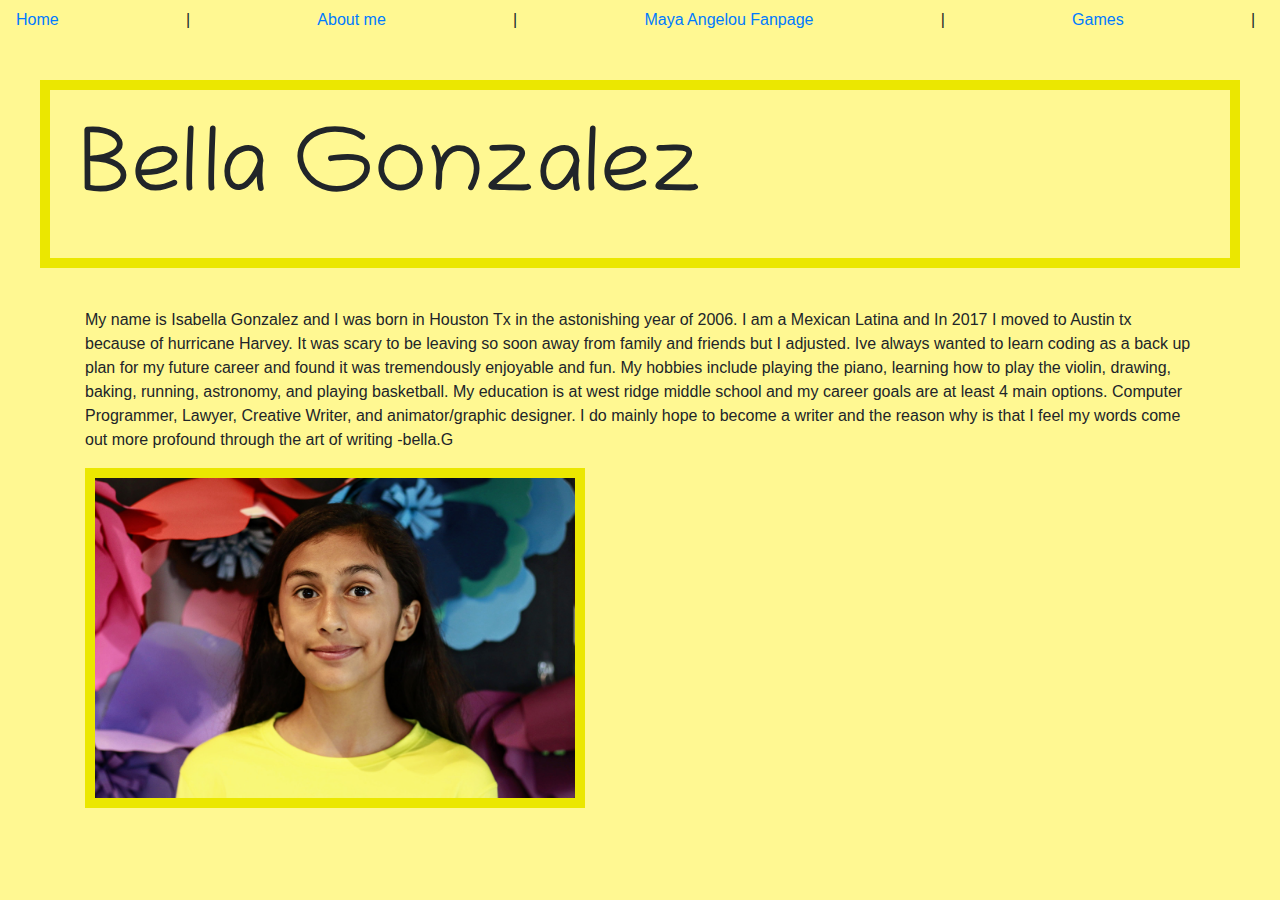
<file: index.html>
<!DOCTYPE html>
<html lang="en">
<head>
    <link href="https://fonts.googleapis.com/css?family=Chilanka&display=swap" rel="stylesheet">
    <link rel="stylesheet" href="https://stackpath.bootstrapcdn.com/bootstrap/4.3.1/css/bootstrap.min.css" integrity="sha384-ggOyR0iXCbMQv3Xipma34MD+dH/1fQ784/j6cY/iJTQUOhcWr7x9JvoRxT2MZw1T" crossorigin="anonymous">
    <link rel="stylesheet" href="./css/main.css"/>
    <meta charset="UTF-8">
    <meta name="viewport" content="width=device-width, initial-scale=1.0">
    <meta http-equiv="X-UA-Compatible" content="ie=edge">
    <title>home</title>
</head>
<body>
    <nav class="navbar">
            <a href="./index.html">Home</a> &nbsp; | &nbsp;
            <a href="./about.html">About me</a> &nbsp; | &nbsp;
            <a href="./fanpage.html">Maya Angelou Fanpage</a> &nbsp; | &nbsp;
            <a href="./game.html">Games</a> &nbsp; | &nbsp;
    </nav>
 
  
    <h1>Bella Gonzalez</h1>
    
    <main class="container">
    <div>

        <p>
        My name is Isabella Gonzalez and I was born in Houston Tx in the astonishing year of 2006. I am a Mexican Latina and In 2017 I moved to Austin tx because of hurricane Harvey. It was scary to be leaving so soon away from family and friends but I adjusted. Ive always wanted to learn coding as a back up plan for my future career and found it was tremendously enjoyable and fun. My hobbies include playing the piano, learning how to play the violin, drawing, baking, running, astronomy, and playing basketball. My education is at west ridge middle school and my career goals are at least 4 main options. Computer Programmer, Lawyer, Creative Writer, and animator/graphic designer. I do mainly hope to become a writer and the reason why is that I feel my words come out more profound through the art of writing -bella.G
        </p> 
        <img src="./imgs/_MG_3907.JPG" alt="picture of isabella"/>
    </div>
</main>
</body>
</html>
</file>
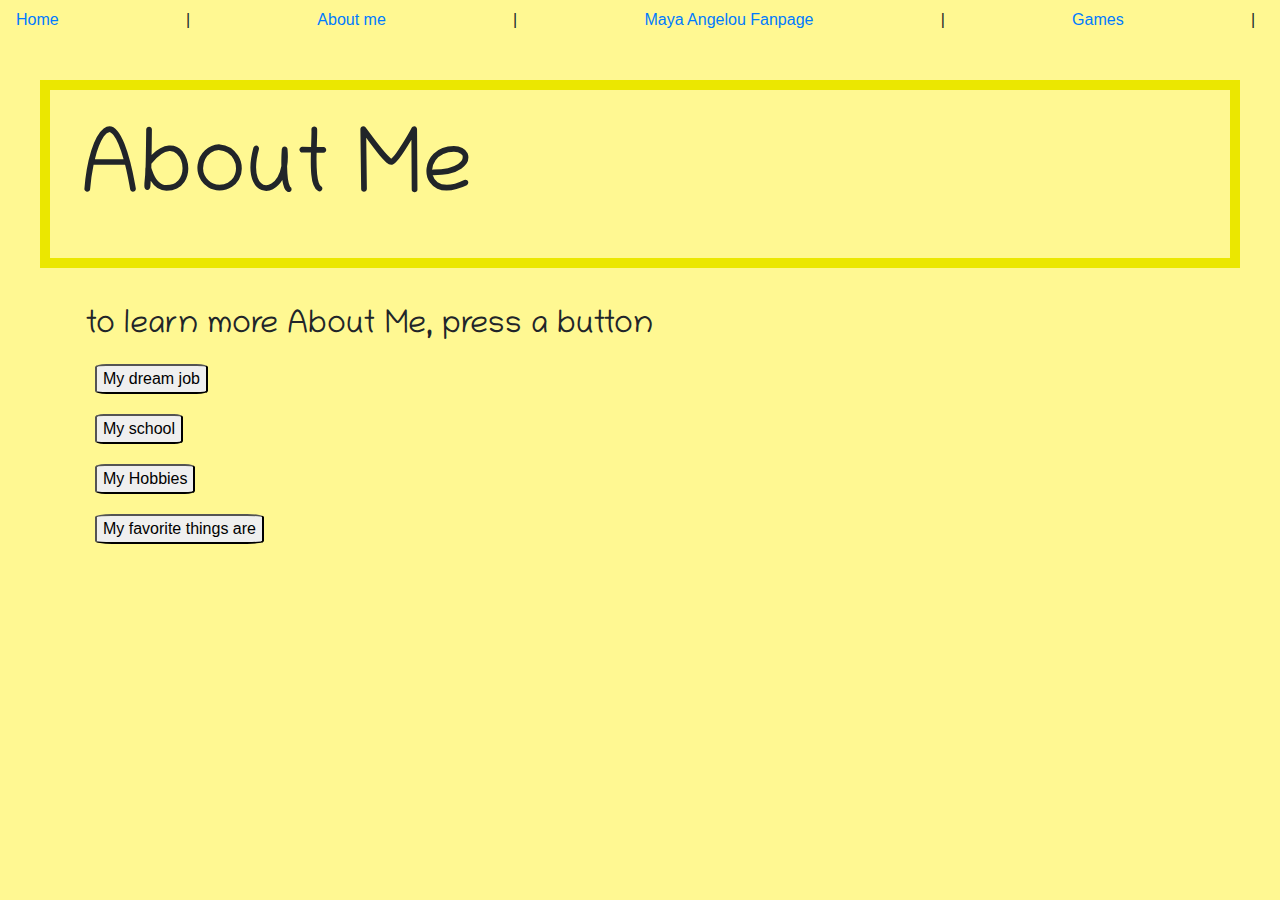
<file: about.html>
<!DOCTYPE html>
<html lang="en">

<head>
        <link href="https://fonts.googleapis.com/css?family=Chilanka&display=swap" rel="stylesheet">
    <link rel="stylesheet" href="https://stackpath.bootstrapcdn.com/bootstrap/4.3.1/css/bootstrap.min.css"
        integrity="sha384-ggOyR0iXCbMQv3Xipma34MD+dH/1fQ784/j6cY/iJTQUOhcWr7x9JvoRxT2MZw1T" crossorigin="anonymous">
    <link rel="stylesheet" href="./css/main.css" />
    <meta charset="UTF-8">
    <meta name="viewport" content="width=device-width, initial-scale=1.0">
    <meta http-equiv="X-UA-Compatible" content="ie=edge">
    <script defer src="./javascript/main.js"></script>
    <title>About Me</title>
</head>

<nav class="navbar">
    <a href="./index.html">Home</a> &nbsp; | &nbsp;
    <a href="./about.html">About me</a> &nbsp; | &nbsp;
    <a href="./fanpage.html">Maya Angelou Fanpage</a> &nbsp; | &nbsp;
    <a href="./game.html">Games</a> &nbsp; | &nbsp;
</nav>

<h1>About Me</h1>
<main class="container">
<div>
    <h2>to learn more About Me, press a button</h2>
</div>
</main>

<main class="container">
    <div>
        <button class="button">My dream job</button>
        <p class="display-none">I hope one day to do something i love and and enjoy like designing, writing, drawing,
            sports, baking, or astronomy!</p>

    </div>

    <div>
        <button class="button"> My school </button>
        <p class="display-none"> I go to West Ridge middle school in Austin tx.</p>
    </div>
    <div>
        <button class="button">My Hobbies</button>
        <p class="display-none">My Hobbies include art, basketball, soccer, track, cross country, baking, coding,
            writing, reading, crafting, and space!</p>
    </div>
    <div>
        <button class="button">My favorite things are</button>
        <p class="display-none">Coding, Space, Food, sports, My Family, My Friends, My Art, Books, Grammer, Plants, Sugar, and Animals</p>
    </div>
</main>
</html>
</file>
<file: css/main.css>
body {
    background-color: rgb(255, 248, 146);
}
img {
    max-width: 500px; 
    border: 10px rgb(235, 231, 0) solid; 
}

h1{
  font-size: 90px;
  padding: 30px;
  margin: 40px;
  border: 10px rgb(235, 231, 0) solid;


}
h1, h2, h3, h4, h5, h6{
    font-family: 'Chilanka', cursive;
   
}
.container{
    padding-right: 15px;
    padding-left: 15px;

}

.display-none {
    display: none;
}
button:hover {
    background-color: rgb(212, 209, 33);
    color: white;
}
.button {
    margin: 10px;
    border-radius: 10%;
}
</file>
